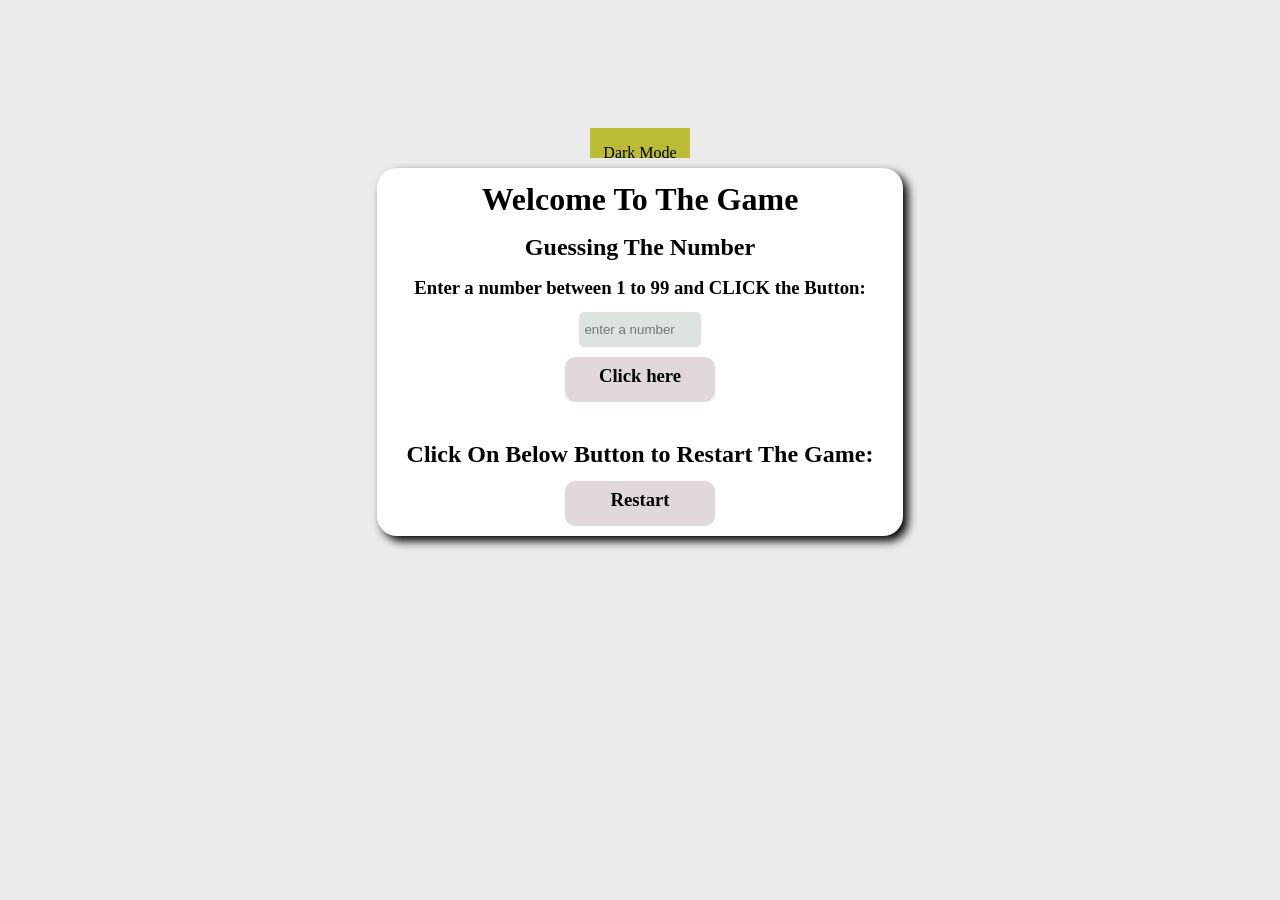
<file: guess_game/index.html>
<!DOCTYPE html>
<html lang="en">
<head>
    <meta charset="UTF-8">
    <meta name="viewport" content="width=device-width, initial-scale=1.0">
    <title>Guess Game</title>
    <link rel="stylesheet" href="index.css">
    <script defer src="index.js"></script>
</head>
<body id="body">
    <div class="mode" onclick="toggle()"><p>Dark Mode</p></div>
    <div class="main" id="main">
    <h1>Welcome To The Game</h1>
    <h2>Guessing The Number</h2>
    <h3>Enter a number between 1 to 99 and CLICK the Button:</h3>
    <input id="num" type="number" placeholder="enter a number" min="1" max="100">
    
    <div class="game" onclick="game()"><h3>Click here</h3></div>
    <div id="res">
        
        <p id="output"></p>
        <p id="game_end"></p>
        
    </div>
    <h2>Click On Below Button to Restart The Game:</h2>
    <div class="restart" onclick="restart()"><h3>Restart</h3></div>
    </div>
    
</body>
</html>
</file>
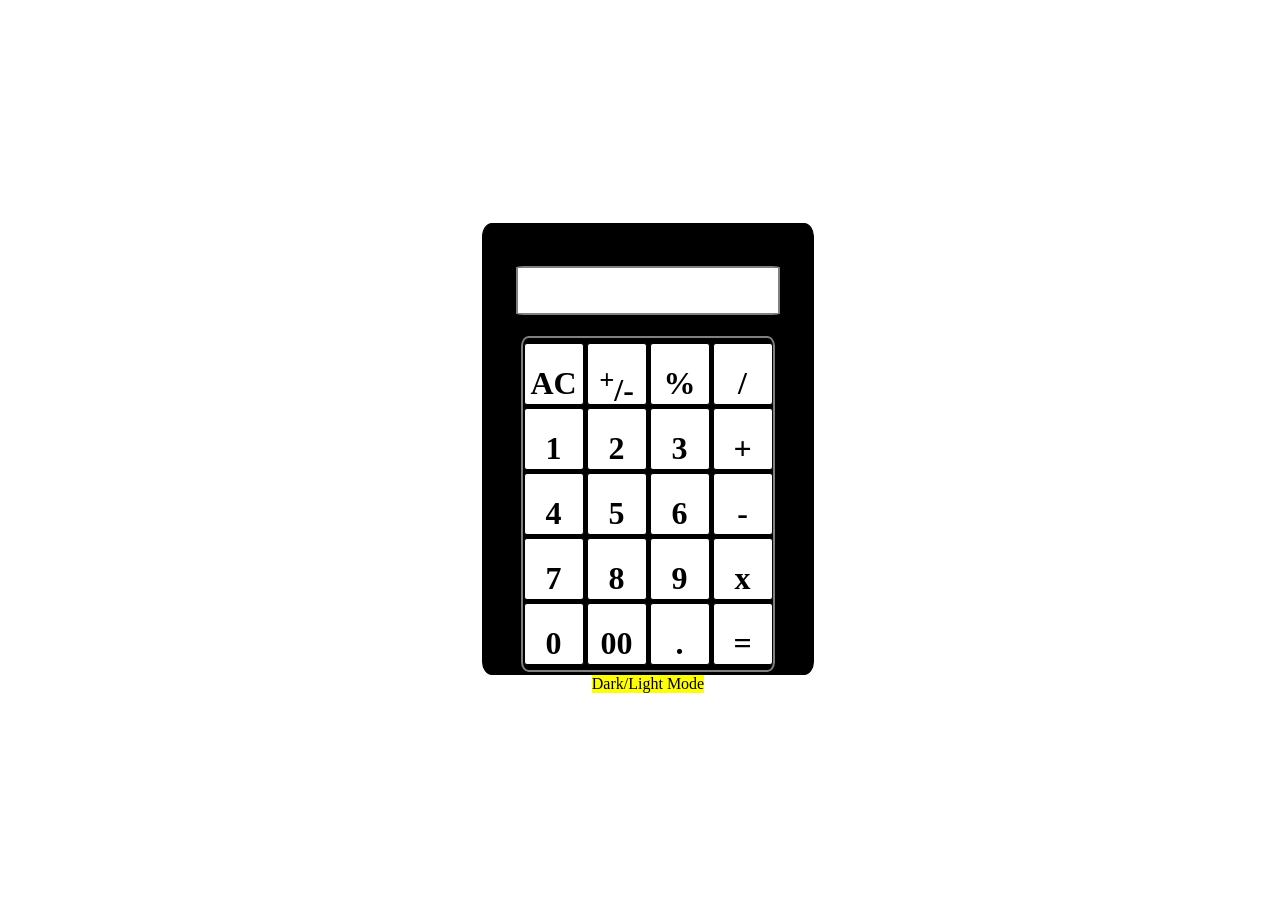
<file: calculator/calci.html>
<!DOCTYPE html>
<html lang="en">
<head>
    <meta charset="UTF-8">
    <meta name="viewport" content="width=device-width, initial-scale=1.0">
    <title>Calculator</title>
    <link rel="stylesheet" href="calci.css">
    <script defer src="calci.js"></script>
</head>
<body id="body">
    <div class="box" id="box">
    <div class="display"><h1 id="display"></h1></div>
    <div class="cont">
        
        <div class="number" onclick="reset()"><h1>AC</h1></div>
        <div class="number"><h1><sup>+</sup>/-</h1></div>
        <div class="number" onclick="key(13)"><h1>%</h1></div>
        <div class="number" onclick="key(14)"><h1>/</h1></div>  
        <div class="number" onclick="key(1)"><h1>1</h1></div>
        <div class="number" onclick="key(2)"><h1>2</h1></div>
        <div class="number" onclick="key(3)"><h1>3</h1></div>
        <div class="number" onclick="key(10)"><h1>+</h1></div>
        <div class="number" onclick="key(4)"><h1>4</h1></div>
        <div class="number" onclick="key(5)"><h1>5</h1></div>
        <div class="number" onclick="key(6)"><h1>6</h1></div>
        <div class="number" onclick="key(11)"><h1>-</h1></div>
        <div class="number" onclick="key(7)"><h1>7</h1></div>
        <div class="number" onclick="key(8)"><h1>8</h1></div>
        <div class="number" onclick="key(9)"><h1>9</h1></div>
        <div class="number" onclick="key(12)"><h1>x</h1></div>
        <div class="number" onclick="key(0)"><h1>0</h1></div>
        <div class="number" onclick="key(-1)"><h1>00</h1></div>
        <div class="number"><h1>.</h1></div>
        <div class="number" onclick="fun()"><h1>=</h1></div>
    </div>
    </div>
    <div onclick="toggl()" style="cursor: pointer;background-color: yellow;">Dark/Light Mode</div>
</body>
</html>
</file>
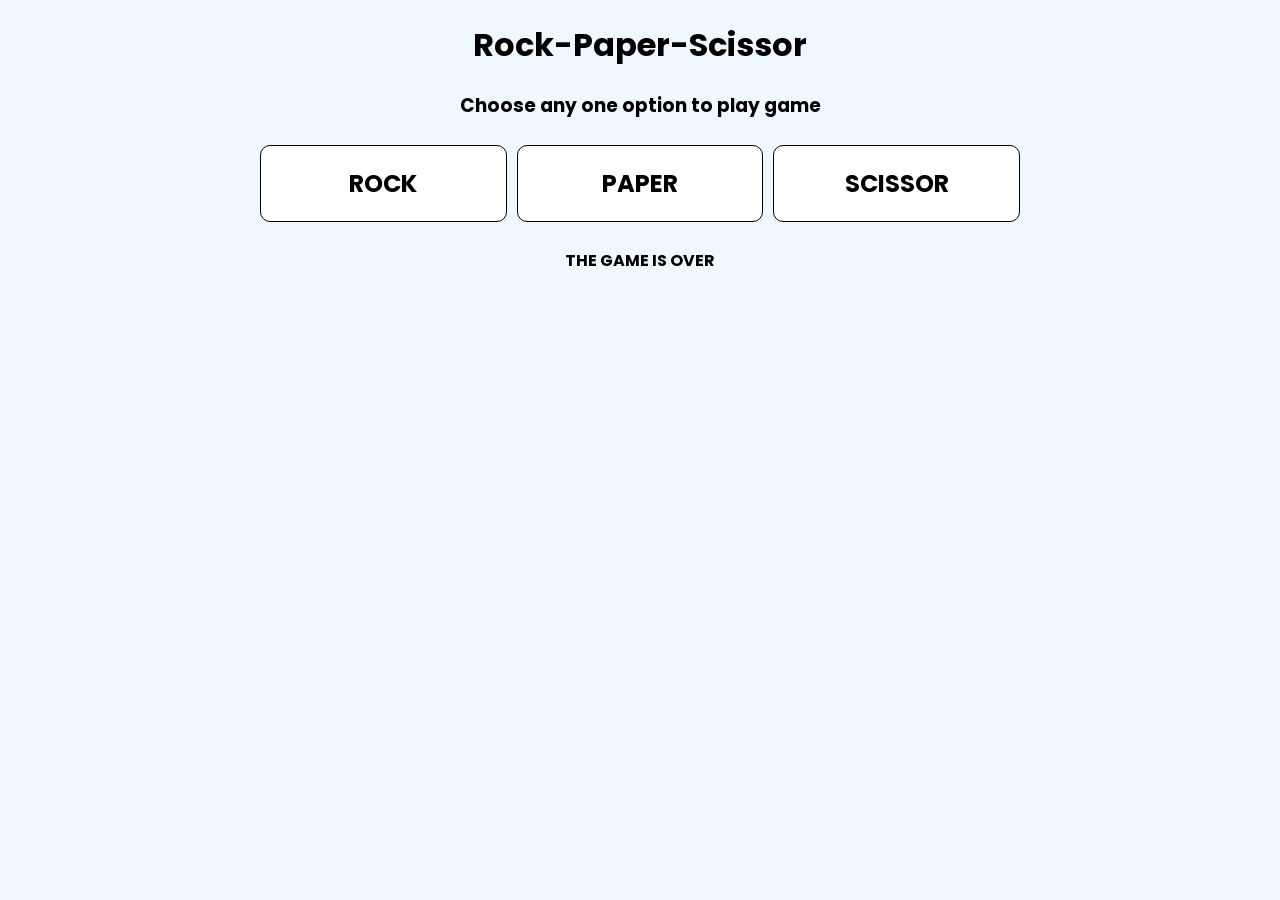
<file: rock_paper_scissor/game.html>
<!DOCTYPE html>
<html lang="en">
<head>
    <meta charset="UTF-8">
    <meta name="viewport" content="width=device-width, initial-scale=1.0">
    <link rel="stylesheet" href="game.css">
    <script defer src="game.js"></script>
    <title>Rock_Paper_Scissor</title>
    <link rel="preconnect" href="https://fonts.googleapis.com">
<link rel="preconnect" href="https://fonts.gstatic.com" crossorigin>
<link href="https://fonts.googleapis.com/css2?family=Poppins:ital,wght@0,100;0,200;0,300;0,400;0,500;0,600;0,700;0,800;0,900;1,100;1,200;1,300;1,400;1,500;1,600;1,700;1,800;1,900&display=swap" rel="stylesheet">
</head>
<body>
    <h1>Rock-Paper-Scissor</h1>
    <div class="head"><h3>Choose any one option to play game</h3></div>
    <div class="rps">
        <!--<p onclick="rps()">Clik here to play Rock-Paper-Scissor</p>-->
        
        <div class="choice" onclick="rps('ROCK')"><h2>ROCK</h2></div>
        <div class="choice" onclick="rps('PAPER')"><h2>PAPER</h2></div>
        <div class="choice" onclick="rps('SCISSOR')"><h2>SCISSOR</h2></div>
        
    </div>
    <div class="result">
        <h3 id="rps_print"></h3>
        <h4 id="rps_end">THE GAME IS OVER</h4>
    </div>
</body>
</html>
</file>
<file: guess_game/index.css>
body{
    background-color: rgb(235, 235, 235);
    display: flex;
    flex-direction: column;
    align-items: center;
    margin-top: 10%;
    color: black;
    gap: 10px;  
}
.mode{
    background-color: rgb(187, 187, 54);
    width: 100px;
    height: 30px;
    text-align: center;    
}
.main{
    width: 40%;
    height: 50%;
    background-color: white;
    padding: 10px;
    display: flex;
    flex-direction: column;
    gap: 10px;
    align-items: center;
    border-radius: 20px;
    box-shadow: 5px 5px 10px black;
}
h1,h2,h3{
    padding: 0px;
    margin: 3px;
}
#num{
    width: 22%;
    height: 25px;
    background-color: rgb(221, 227, 222);
    border: none;
    padding: 5px;
    border-radius:5px ;
}
.game,.restart{
    width: 150px;
    height: 40px;
    background-color: rgb(225, 217, 217);
    border-radius: 10px;
    text-align: center;
    padding-top: 5px; 
}
.game:hover,.restart:hover{
    background-color: grey;
    color: white;
}
</file>
<file: calculator/calci.css>
body{
    display: flex;
    flex-direction: column;
    justify-content: center;
    align-items: center;
    width: 100vw;
    height: 100vh;
    /* background-color: rgb(232, 232, 156); */
    
}
.box{
    
    width: 330px;
    background-color: black;
    display: flex;
    flex-direction:column;
    justify-content: center;
    align-items: center;
    height: 450px;
    border: 1px solid black;
    border-radius: 3%;
}
#display{
    margin-top: 15%;
    width: 250px;
    height: 35px;
    padding: 5px;
    text-align: center;
    border: 1px solid black;
    overflow: scroll;
    background-color: white;
    border: 2px solid grey;
    border-radius: 3%;

}
.cont{
    
    width: 240px;
    padding: 5px;
    justify-content: center;
    display: grid;
    grid-template-columns: 60px 60px 60px 60px;
    gap: 3px;
    border: 2px solid grey;
    border-radius: 3%;
    /* background-color: rgb(111, 105, 105)   */
}
.number{
    border: 1px solid black;
    text-align: center;
    height: 60px;
    border-radius: 3px;
    cursor: pointer;
    background-color: white;
}
.number:hover{
    /* text-shadow: 7px 7px 14px black; */
    background-color: grey;
}
</file>
<file: rock_paper_scissor/game.css>
*{
    font-family: poppins;
}
body{
    text-align: center;
    
    background-color: aliceblue;
    
    
}
.rps{
   
    width: auto;
    height: auto;
    
    margin: 20px;
   
    display: flex;
    flex-direction: row;
    justify-content: center;
} 

.choice{
    display: flex;
    height: auto;
    width: 20%;
    flex-direction:row ;
    background-color: white;
    border: 1px solid black;
    border-radius: 10px;
    margin: 5px;
    cursor: pointer;
    
    
    justify-content: center;
}
.choice:hover{
    background-color: rgb(131, 154, 176);
    color: white;
}
</file>
